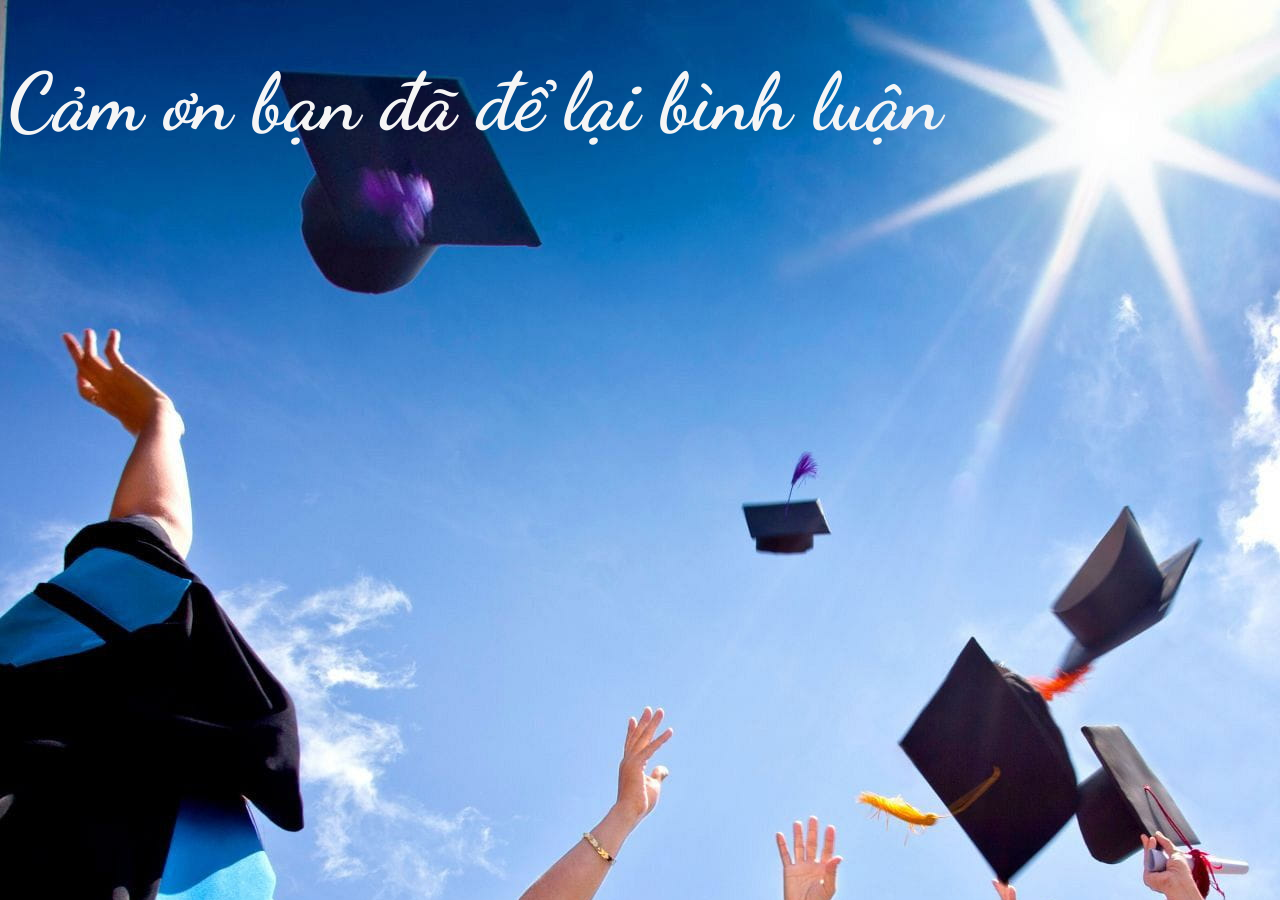
<file: Trangchao.html>
<!DOCTYPE html>
<html>
<head>
	<meta charset="utf-8">
	<meta name="viewport" content="width=device-width, initial-scale=1">
	<title>Trang chào</title>
	<link href="https://fonts.googleapis.com/css2?family=Quicksand:wght@400;600&family=Dancing+Script:wght@700&display=swap" rel="stylesheet">
	<style>
		h1 {color: whitesmoke; font-family:'Dancing Script'; font-size: 80px; }
		body {background-image: url('tungmu.jpg'); }
	</style>
</head>
<body>
	<h1>Cảm ơn bạn đã để lại bình luận</h1>
</body>
</html>
</file>
